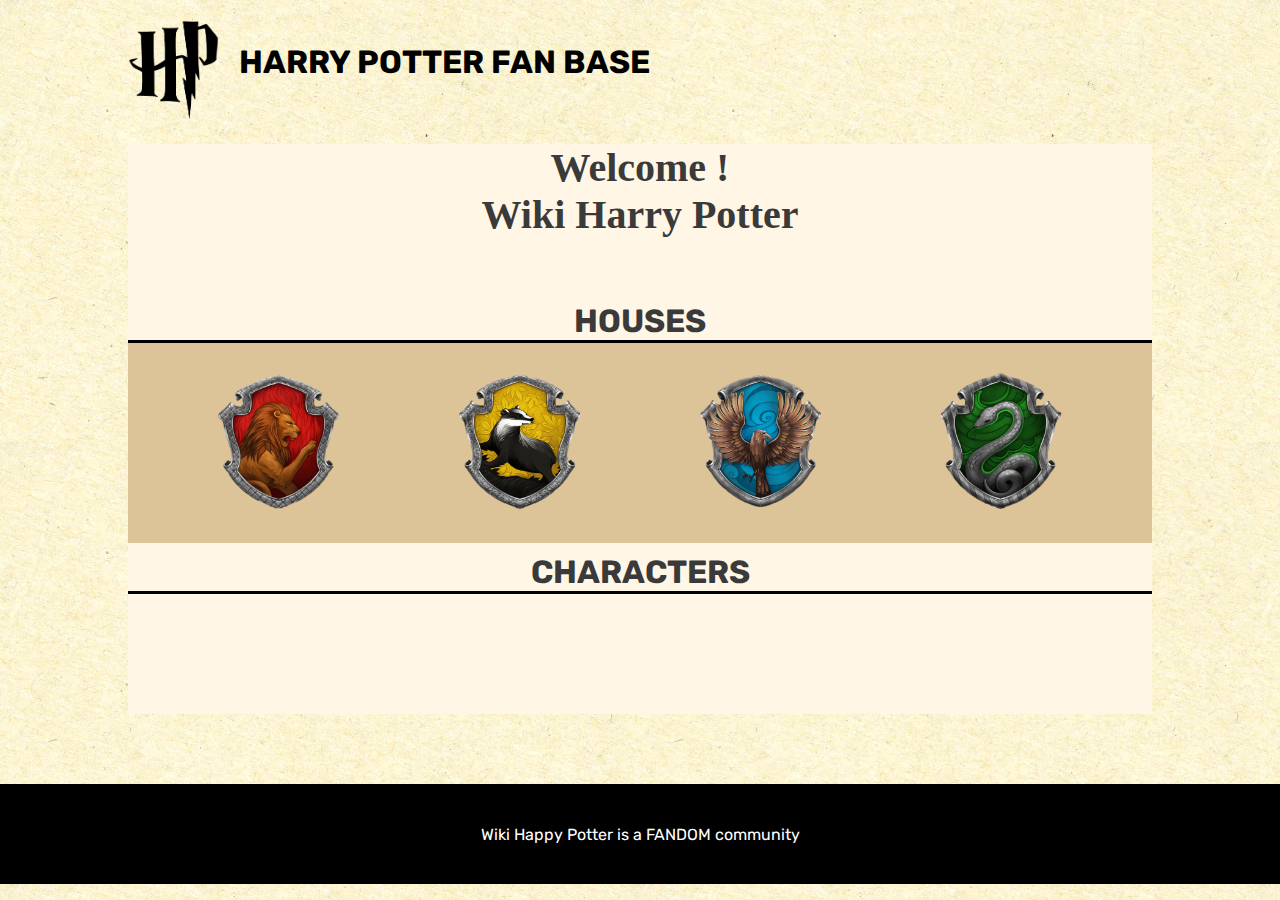
<file: Partiel1_AP4_starter_harry_potter2/index.html>
<!DOCTYPE html>
<html lang="en">
  <head>
    <meta charset="UTF-8" />
    <meta name="viewport" content="width=device-width, initial-scale=1.0" />
    <link rel="stylesheet" href="./css/style.css" />
    <script src="./js/script.js" defer type="module"></script>
    <title>PRENOM - Harry Potter</title>
  </head>
  <body>
    <header class="header">
      <div class="header__right">
        <img src="./images/logo/logo.png" />
      </div>
      <div class="header__left">
        <h1>Harry Potter Fan base</h1>
      </div>
    </header>
    <main>
      <h2>
        Welcome !<br />
        Wiki Harry Potter
      </h2>
      <section>
        <h3>HOUSES</h3>
        <div class="houses">
          <div data-house="Gryffindor">
            <img src="./images/logo/Gryffindor.png" alt="Gryffindor" />
          </div>
          <div data-house="Hufflepuff">
            <img src="./images/logo/Hufflepuff.png" alt="Hufflepuff" />
          </div>
          <div data-house="Ravenclaw">
            <img src="./images/logo/Ravenclaw.png" alt="Ravenclaw" />
          </div>
          <div data-house="Slytherin">
            <img src="./images/logo/Slytherin.png" alt="Slytherin" />
          </div>
        </div>
      </section>
      <section>
        <h3>Characters</h3>
        <div class="characters">
          <div id="characters-container"></div>
      </section>
    </main>
    <footer>
      <p>Wiki Happy Potter is a FANDOM community</p>
    </footer>
  </body>
</html>
</file>
<file: Partiel1_AP4_starter_harry_potter2/css/style.css>
:root {
  --light: #fff6e6;
  --darkGrey: #3a3a3a;
  --gold: #b99049;
  --red: #b71713;
  --green: #124b10;
  --blue: #078cb1;
  --yellow: #e1b50c;
}

@font-face {
  font-family: "Rubik";
  src: url("./../font/Rubik-Regular.ttf");
}
@font-face {
  font-family: "Rubik";
  src: url("./../font/Rubik-Bold.ttf");
  font-weight: bold;
}

* {
  margin: 0;
  padding: 0;
}

body {
  background: url("./../images/bgHP.webp") repeat;
  font-family: "Rubik";
}

main {
  background-color: var(--light);
  max-width: 1024px;
  margin: auto;
  margin-bottom: 70px;
}
main h3 {
  text-transform: uppercase;
  border-bottom: 3px solid black;
  text-align: center;
  color: var(--darkGrey);
  font-size: 32px;
  font-weight: 700;
  padding-top: 10px;
}
main h2 {
  color: var(--darkGrey);
  text-align: center;
  font-family: Roboto;
  font-size: 40px;
  margin-bottom: 54px;
}

footer {
  background-color: #000;
  height: 100px;
  display: flex;
  justify-content: center;
  align-items: center;
}
footer p {
  color: #fff;
}

.header {
  display: flex;
  max-width: 1024px;
  margin: 20px auto;
}
.header h1 {
  margin-bottom: 20px;
}
.header__right img {
  height: 100px;
  margin-right: 20px;
}
.header__left {
  width: 100%;
  display: flex;
  align-items: center;
  text-transform: uppercase;
}
.header__left ul {
  display: flex;
  justify-content: space-between;
  width: 80%;
}
.header__left ul li {
  list-style: none;
  font-weight: bold;
}

.houses {
  display: flex;
  justify-content: space-around;
  background: rgba(185, 144, 73, 0.5);
  padding: 30px;
  flex-wrap: wrap;
}
.houses > div {
  border-radius: 140px;
  width: 140px;
  height: 140px;
  text-align: center;
  transition: background 0.3s ease, transform 0.3s ease;
}
.houses > div:hover {
  background: var(--light);
  transform: scale(1.1);
}
.houses img {
  width: 121px;
  height: 136px;
}

.characters {
  display: flex;
  justify-content: space-around;
  flex-wrap: wrap;
  padding: 30px;
}
.characters > div {
  padding: 30px;
  text-align: center;
  transition: transform 0.3s ease, border-color 0.3s ease;
}
.characters > div:hover {
  transform: scale(1.1);
}
.characters img {
  width: 150px;
  height: 150px;
  border-radius: 50%;
  border: 8px solid var(--gold);
  box-shadow: 0px 4px 4px rgba(0, 0, 0, 0.25);
  object-fit: cover;
}
.characters p {
  color: var(--gold);
}


.griffondor img {
  border-color: var(--red);
}
.griffondor img:hover {
  box-shadow: 0px 0px 15px var(--red);
}


.serpentard img {
  border-color: var(--green);
}
.serpentard img:hover {
  box-shadow: 0px 0px 15px var(--green);
}


.poufsouffle img {
  border-color: var(--yellow);
}
.poufsouffle img:hover {
  box-shadow: 0px 0px 15px var(--yellow);
}


.serdaigle img {
  border-color: var(--blue);
}
.serdaigle img:hover {
  box-shadow: 0px 0px 15px var(--blue);
}

@media screen and (max-width: 425px) {
  .header {
    width: 90%;
  }
  .header h1, .header ul {
    display: none !important;
  }
  .header__left {
    justify-content: flex-end;
  }
  .header__left img {
    display: block !important;
    height: 70px;
  }
  .houses {
    flex-direction: column;
    align-content: space-around;
  }
}
</file>
